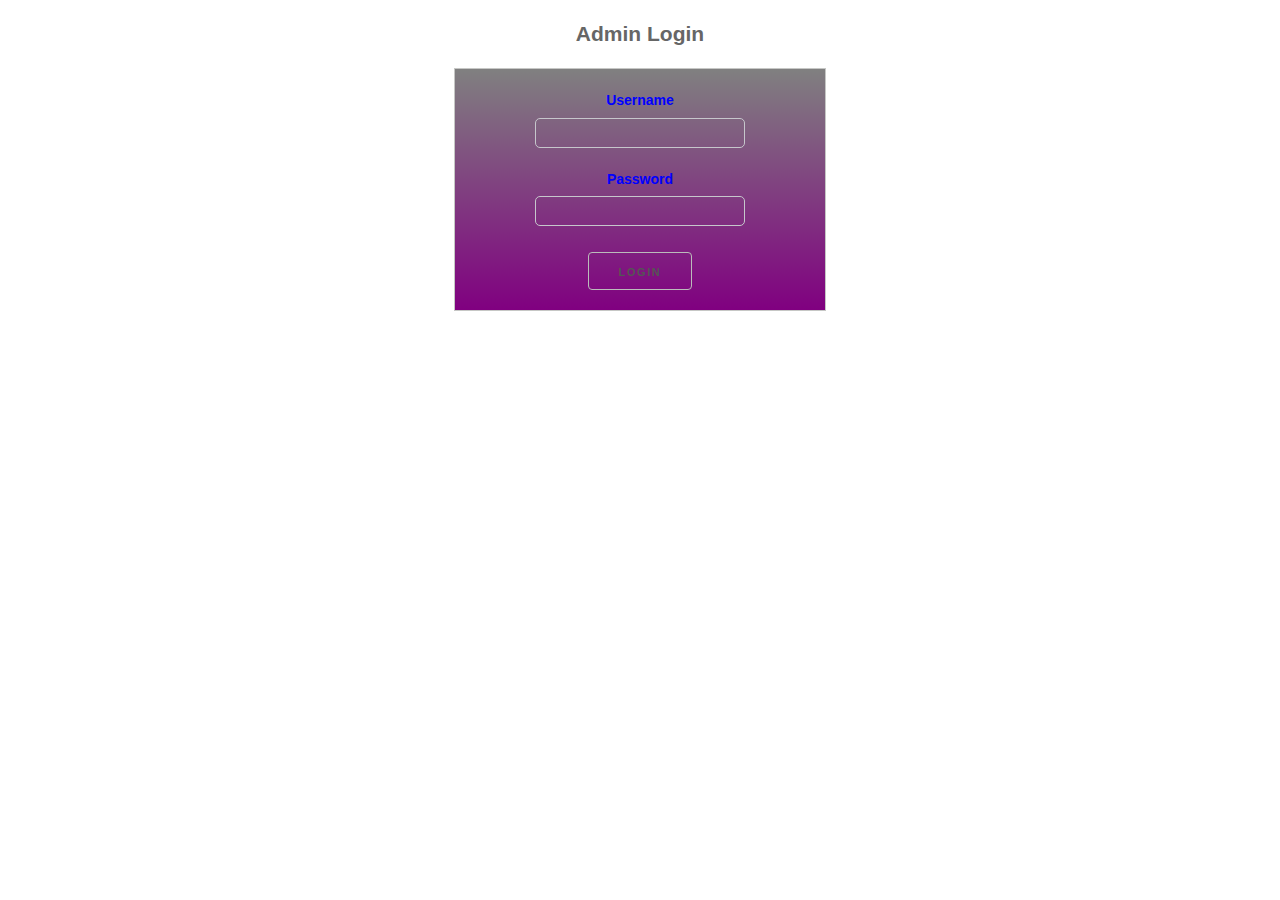
<file: admin-login.html>
<!DOCTYPE html>
<html>
  <head>
    <meta charset="utf-8">
    <title>Login as Admin</title>
    <meta name="viewport" content="width=device-width, initial-scale=1">
    <link rel="stylesheet" href="main.css" />
  </head>
  <body>
    <div class="h3"><h2>Admin Login</h2>
 
  	<form action="php/functions/admin-log.php" name="admin-login" method="post">
		<label for="admin">Username<br/>
		<input type="text" name="admin" required />
		</label>

		<label for="password">Password <br/>
		<input type="password" name="password" required />
		</label>

		<input type="submit" value="Login"/>
    </form>
  </body>
</div>
</html>
</file>
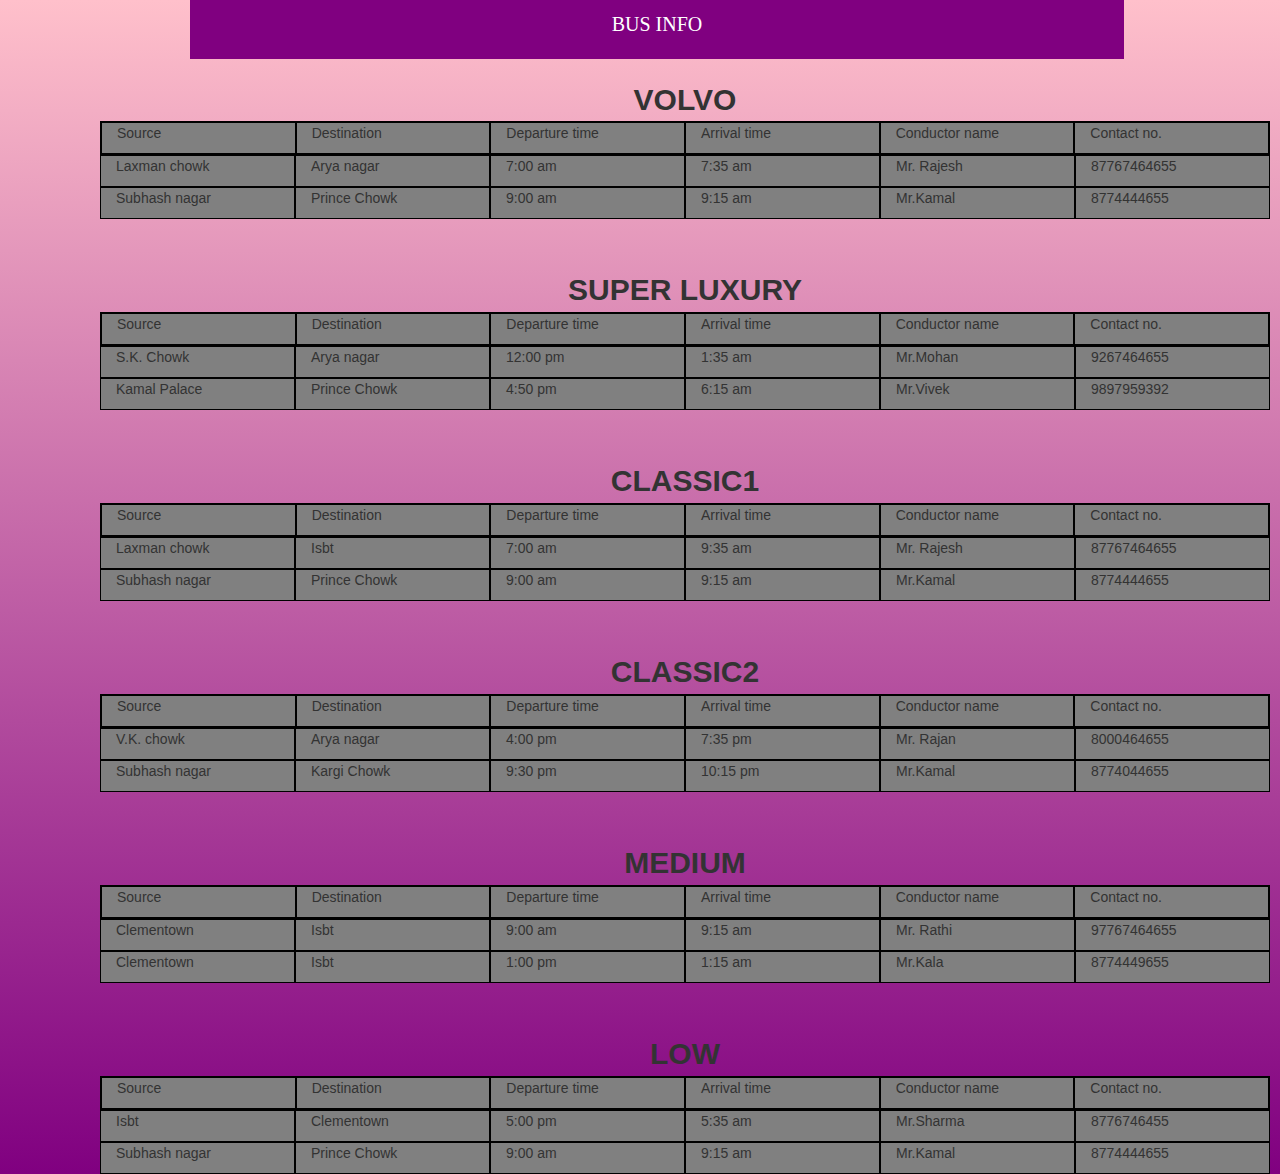
<file: businfo.html>
<!DOCTYPE html>
<html>
  <head>
    <meta charset="utf-8">
    <title>Login as Admin</title>
	<meta name="viewport" content="width=device-width, initial-scale=1">
   <meta name="viewport" content="width=device-width, initial-scale=1">
  <link rel="stylesheet" href="https://maxcdn.bootstrapcdn.com/bootstrap/3.3.7/css/bootstrap.min.css">
  <script src="https://ajax.googleapis.com/ajax/libs/jquery/3.3.1/jquery.min.js"></script>
  <script src="https://maxcdn.bootstrapcdn.com/bootstrap/3.3.7/js/bootstrap.min.js"></script>

 
    <meta name="viewport" content="width=device-width, initial-scale=0">
	<style>
	body{
	margin:0;
	margin-left:100px;
	height:70vh;
	width:80vw;
	background-image:linear-gradient(pink,purple);
	}
	center b
	{
		font-size:30px;
	}
	.row
	{
		background-color: grey;
	}
	</style>
</head>
<body>
	<div style="background-color: purple;margin-left: 90px;padding-bottom: 10px;">
<p style="text-align: center;color: white;padding-top: 10px;font-family: italics;font-size: 20px"> BUS INFO </p></div></br>
<div class="container" style="margin-bottom:50px;">
<center><b > VOLVO</b></center>
	<div class="row" style="border:1px solid black;">
	<div class="col-sm-2" style="border:1px solid black">
		
		<p>Source</p></div>
	
	
		<div class="col-sm-2"  style="border:1px solid black">
		<p> Destination</p></div>
	
	
		<div class="col-sm-2"  style="border:1px solid black;">
		<p> Departure time</p></div>
	
	
		<div class="col-sm-2"  style="border:1px solid black">
		<p> Arrival time</p></div>
	      <div class="col-sm-2"  style="border:1px solid black">
	     <p> Conductor name</p></div>
		<div class="col-sm-2"  style="border:1px solid black">
		
		<p> Contact no.</p></div>
	
</div>
<div class="row">
	<div class="col-sm-2"  style="border:1px solid black;">
		
		<p>Laxman chowk</p></div>
	
	
		<div class="col-sm-2"  style="border:1px solid black">
		<p> Arya nagar</p></div>
	
	
		<div class="col-sm-2"  style="border:1px solid black">
		<p> 7:00 am</p></div>
	
	
		<div class="col-sm-2"  style="border:1px solid black">
		<p> 7:35 am</p></div>
	      <div class="col-sm-2"  style="border:1px solid black">
	     <p>Mr. Rajesh</p></div>
		<div class="col-sm-2"  style="border:1px solid black">
		
		<p> 87767464655</p></div>
	
</div>

<div class="row">
	<div class="col-sm-2"  style="border:1px solid black">
		
		<p>Subhash nagar</p></div>
	
	
		<div class="col-sm-2"  style="border:1px solid black">
		<p> Prince Chowk</p></div>
	
	
		<div class="col-sm-2"  style="border:1px solid black">
		<p> 9:00 am</p></div>
	
	
		<div class="col-sm-2"  style="border:1px solid black">
		<p> 9:15 am</p></div>
	      <div class="col-sm-2"  style="border:1px solid black">
	     <p>Mr.Kamal</p></div>
		<div class="col-sm-2"  style="border:1px solid black">
		
		<p> 8774444655</p></div>
	
</div>

</div>

<div class="container" style="margin-bottom:50px">
<center><b> SUPER LUXURY </b></center>
	<div class="row" style="border:1px solid black">
	<div class="col-sm-2" style="border:1px solid black">
		
		<p>Source</p></div>
	
	
		<div class="col-sm-2"  style="border:1px solid black">
		<p> Destination</p></div>
	
	
		<div class="col-sm-2"  style="border:1px solid black">
		<p> Departure time</p></div>
	
	
		<div class="col-sm-2"  style="border:1px solid black">
		<p> Arrival time</p></div>
	      <div class="col-sm-2"  style="border:1px solid black">
	     <p> Conductor name</p></div>
		<div class="col-sm-2"  style="border:1px solid black">
		
		<p> Contact no.</p></div>
	
</div>
<div class="row">
	<div class="col-sm-2"  style="border:1px solid black">
		
		<p>S.K. Chowk</p></div>
	
	
		<div class="col-sm-2"  style="border:1px solid black">
		<p> Arya nagar</p></div>
	
	
		<div class="col-sm-2"  style="border:1px solid black">
		<p> 12:00 pm</p></div>
	
	
		<div class="col-sm-2"  style="border:1px solid black">
		<p> 1:35 am</p></div>
	      <div class="col-sm-2"  style="border:1px solid black">
	     <p>Mr.Mohan</p></div>
		<div class="col-sm-2"  style="border:1px solid black">
		
		<p> 9267464655</p></div>
	
</div>

<div class="row">
	<div class="col-sm-2"  style="border:1px solid black">
		
		<p>Kamal Palace</p></div>
	
	
		<div class="col-sm-2"  style="border:1px solid black">
		<p> Prince Chowk</p></div>
	
	
		<div class="col-sm-2"  style="border:1px solid black">
		<p> 4:50 pm</p></div>
	
	
		<div class="col-sm-2"  style="border:1px solid black">
		<p> 6:15 am</p></div>
	      <div class="col-sm-2"  style="border:1px solid black">
	     <p>Mr.Vivek</p></div>
		<div class="col-sm-2"  style="border:1px solid black">
		
		<p> 9897959392</p></div>
	
</div>

</div>

<div class="container" style="margin-bottom:50px">
<center><b> CLASSIC1 </b></center>
	<div class="row" style="border:1px solid black">
	<div class="col-sm-2" style="border:1px solid black">
		
		<p>Source</p></div>
	
	
		<div class="col-sm-2"  style="border:1px solid black">
		<p> Destination</p></div>
	
	
		<div class="col-sm-2"  style="border:1px solid black">
		<p> Departure time</p></div>
	
	
		<div class="col-sm-2"  style="border:1px solid black">
		<p> Arrival time</p></div>
	      <div class="col-sm-2"  style="border:1px solid black">
	     <p> Conductor name</p></div>
		<div class="col-sm-2"  style="border:1px solid black">
		
		<p> Contact no.</p></div>
	
</div>
<div class="row">
	<div class="col-sm-2"  style="border:1px solid black">
		
		<p>Laxman chowk</p></div>
	
	
		<div class="col-sm-2"  style="border:1px solid black">
		<p>Isbt</p></div>
	
	
		<div class="col-sm-2"  style="border:1px solid black">
		<p> 7:00 am</p></div>
	
	
		<div class="col-sm-2"  style="border:1px solid black">
		<p> 9:35 am</p></div>
	      <div class="col-sm-2"  style="border:1px solid black">
	     <p>Mr. Rajesh</p></div>
		<div class="col-sm-2"  style="border:1px solid black">
		
		<p> 87767464655</p></div>
	
</div>

<div class="row">
	<div class="col-sm-2"  style="border:1px solid black">
		
		<p>Subhash nagar</p></div>
	
	
		<div class="col-sm-2"  style="border:1px solid black">
		<p> Prince Chowk</p></div>
	
	
		<div class="col-sm-2"  style="border:1px solid black">
		<p> 9:00 am</p></div>
	
	
		<div class="col-sm-2"  style="border:1px solid black">
		<p> 9:15 am</p></div>
	      <div class="col-sm-2"  style="border:1px solid black">
	     <p>Mr.Kamal</p></div>
		<div class="col-sm-2"  style="border:1px solid black">
		
		<p> 8774444655</p></div>
	
</div>

</div>


<div class="container" style="margin-bottom:50px">
<center><b> CLASSIC2 </b></center>
	<div class="row" style="border:1px solid black">
	<div class="col-sm-2" style="border:1px solid black">
		
		<p>Source</p></div>
	
	
		<div class="col-sm-2"  style="border:1px solid black">
		<p> Destination</p></div>
	
	
		<div class="col-sm-2"  style="border:1px solid black">
		<p> Departure time</p></div>
	
	
		<div class="col-sm-2"  style="border:1px solid black">
		<p> Arrival time</p></div>
	      <div class="col-sm-2"  style="border:1px solid black">
	     <p> Conductor name</p></div>
		<div class="col-sm-2"  style="border:1px solid black">
		
		<p> Contact no.</p></div>
	
</div>
<div class="row">
	<div class="col-sm-2"  style="border:1px solid black">
		
		<p>V.K. chowk</p></div>
	
	
		<div class="col-sm-2"  style="border:1px solid black">
		<p> Arya nagar</p></div>
	
	
		<div class="col-sm-2"  style="border:1px solid black">
		<p> 4:00 pm</p></div>
	
	
		<div class="col-sm-2"  style="border:1px solid black">
		<p> 7:35 pm</p></div>
	      <div class="col-sm-2"  style="border:1px solid black">
	     <p>Mr. Rajan</p></div>
		<div class="col-sm-2"  style="border:1px solid black">
		
		<p> 8000464655</p></div>
	
</div>

<div class="row">
	<div class="col-sm-2"  style="border:1px solid black">
		
		<p>Subhash nagar</p></div>
	
	
		<div class="col-sm-2"  style="border:1px solid black">
		<p> Kargi Chowk</p></div>
	
	
		<div class="col-sm-2"  style="border:1px solid black">
		<p> 9:30 pm</p></div>
	
	
		<div class="col-sm-2"  style="border:1px solid black">
		<p> 10:15 pm</p></div>
	      <div class="col-sm-2"  style="border:1px solid black">
	     <p>Mr.Kamal</p></div>
		<div class="col-sm-2"  style="border:1px solid black">
		
		<p> 8774044655</p></div>
	
</div>

</div>


<div class="container" style="margin-bottom:50px">
<center><b> MEDIUM </b></center>
	<div class="row" style="border:1px solid black">
	<div class="col-sm-2" style="border:1px solid black">
		
		<p>Source</p></div>
	
	
		<div class="col-sm-2"  style="border:1px solid black">
		<p> Destination</p></div>
	
	
		<div class="col-sm-2"  style="border:1px solid black">
		<p> Departure time</p></div>
	
	
		<div class="col-sm-2"  style="border:1px solid black">
		<p> Arrival time</p></div>
	      <div class="col-sm-2"  style="border:1px solid black">
	     <p> Conductor name</p></div>
		<div class="col-sm-2"  style="border:1px solid black">
		
		<p> Contact no.</p></div>
	
</div>
<div class="row">
	<div class="col-sm-2"  style="border:1px solid black">
		
		<p>Clementown </p></div>
	
	
		<div class="col-sm-2"  style="border:1px solid black">
		<p> Isbt</p></div>
	
	
		<div class="col-sm-2"  style="border:1px solid black">
		<p> 9:00 am</p></div>
	
	
		<div class="col-sm-2"  style="border:1px solid black">
		<p> 9:15 am</p></div>
	      <div class="col-sm-2"  style="border:1px solid black">
	     <p>Mr. Rathi</p></div>
		<div class="col-sm-2"  style="border:1px solid black">
		
		<p> 97767464655</p></div>
	
</div>

<div class="row">
	<div class="col-sm-2"  style="border:1px solid black">
		
		<p>Clementown</p></div>
	
	
		<div class="col-sm-2"  style="border:1px solid black">
		<p> Isbt</p></div>
	
	
		<div class="col-sm-2"  style="border:1px solid black">
		<p> 1:00 pm</p></div>
	
	
		<div class="col-sm-2"  style="border:1px solid black">
		<p> 1:15 am</p></div>
	      <div class="col-sm-2"  style="border:1px solid black">
	     <p>Mr.Kala</p></div>
		<div class="col-sm-2"  style="border:1px solid black">
		
		<p> 8774449655</p></div>
	
</div>

</div>


<div class="container" style="margin-bottom:50px">
<center><b> LOW</b></center>
	<div class="row" style="border:1px solid black">
	<div class="col-sm-2" style="border:1px solid black">
		
		<p>Source</p></div>
	
	
		<div class="col-sm-2"  style="border:1px solid black">
		<p> Destination</p></div>
	
	
		<div class="col-sm-2"  style="border:1px solid black">
		<p> Departure time</p></div>
	
	
		<div class="col-sm-2"  style="border:1px solid black">
		<p> Arrival time</p></div>
	      <div class="col-sm-2"  style="border:1px solid black">
	     <p> Conductor name</p></div>
		<div class="col-sm-2"  style="border:1px solid black">
		
		<p> Contact no.</p></div>
	
</div>
<div class="row">
	<div class="col-sm-2"  style="border:1px solid black">
		
		<p>Isbt</p></div>
	
	
		<div class="col-sm-2"  style="border:1px solid black">
		<p> Clementown</p></div>
	
	
		<div class="col-sm-2"  style="border:1px solid black">
		<p> 5:00 pm</p></div>
	
	
		<div class="col-sm-2"  style="border:1px solid black">
		<p> 5:35 am</p></div>
	      <div class="col-sm-2"  style="border:1px solid black">
	     <p>Mr.Sharma</p></div>
		<div class="col-sm-2"  style="border:1px solid black">
		
		<p> 8776746455</p></div>
	
</div>

<div class="row">
	<div class="col-sm-2"  style="border:1px solid black">
		
		<p>Subhash nagar</p></div>
	
	
		<div class="col-sm-2"  style="border:1px solid black">
		<p> Prince Chowk</p></div>
	
	
		<div class="col-sm-2"  style="border:1px solid black">
		<p> 9:00 am</p></div>
	
	
		<div class="col-sm-2"  style="border:1px solid black">
		<p> 9:15 am</p></div>
	      <div class="col-sm-2"  style="border:1px solid black">
	     <p>Mr.Kamal</p></div>
		<div class="col-sm-2"  style="border:1px solid black">
		
		<p> 8774444655</p></div>
	
</div>

</div>


</body>
</html>
</file>
<file: main.css>
html {
  font-family: sans-serif;
  -ms-text-size-adjust: 100%;
  -webkit-text-size-adjust: 100%; }

body {
  margin: 0; }
nav
 {
  display: block; }


a {
  background-color: transparent;
   }

a:active,
a:hover {
  outline: 0; }

button,
input{
  color: inherit;
  font: inherit;
  margin: 0; }

button {
  overflow: visible; }

button,
input[type="submit"] {
  -webkit-appearance: button;
  cursor: pointer; }

button::-moz-focus-inner,
input::-moz-focus-inner {
  border: 0;
  padding: 0; }

input {
  line-height: normal; }


table {
  border-collapse: collapse;
  border-spacing: 0;

  }

td,
th {
  padding: 2px 4px; }

body {
  background-color: white;
  font-size: 14px;
  line-height: 1.6;
  font-family: 'Fira Sans', sans-serif;
  color: #666;
  -webkit-font-smoothing: antialiased;
  -webkit-text-size-adjust: 100%; }

body {
  -webkit-tap-highlight-color: #FFF498; }

a {
  color: #0074D9;
  text-decoration: none;
  outline: 0; }

a:hover,
a:focus {
  color: #40a6ff; }
  

p {
  margin: 0 0 20px 0; }

em {
  font-style: italic; }
.btn
{
  margin:0 auto;
  display: block;
  padding:10px 20px;
}
.btnn,button{
  background-color: white;
  margin-bottom:30px;
}

.main-page
{
  width: 100%;
  padding: 1% 0;
  background-image: linear-gradient(to bottom, #004da4 0%, #1e3c6e 100%);
  float: left;
}
.main-page h3
{
  margin: 0;
  padding-left: 5%;
  color: white;
}
.main-page2
{
  width: 100%;
  padding: 0% 0;
  background-image: linear-gradient(to bottom, #004da4 0%, #1e3c6e 100%);
  float: left;
}
.main-page2 ul
{
  margin: 0;
}
.main-page2 ul li
{
  list-style-type: none;
  display: inline-block;
  padding: 20px 2%;
  


}
.main-page2 ul a 
{
  text-decoration: none;
  color: white
  
}
.main-page2 ul li ul 
{
  display: none;
  
}
.main-page2 ul li:hover ul 
{
  display: block;
  
}
.main-page2 ul li ul li
{
  display: block;
  
}
.main-page2 ul li ul
{
  position: absolute;
  background-image: linear-gradient(to bottom, #004da4 0%, #1e3c6e 100%);
  min-width: 10%;
  padding: 1%;
  border:1px solid grey;
  margin-top: 20px

}
.main-page2 ul li ul li
{
  
  padding: 5px;

}

.button,
button,
input[type="submit"],
input[type="button"] {
  display: inline-block;
  height: 38px;
  padding: 0 30px;
  color: #555;
  text-align: center;
  font-size: 11px;
  font-weight: 600;
  line-height: 38px;
  letter-spacing: .1rem;
  text-transform: uppercase;
  text-decoration: none;
  white-space: nowrap;
  background-color: transparent;
  border-radius: 4px;
  border: 1px solid #bbb;
  cursor: pointer;
  box-sizing: border-box; }

.button:hover,
.button:active,
.button:focus,
button:hover,
button:active,
button:focus,
input[type="submit"]:hover,
input[type="submit"]:active,
input[type="submit"]:focus,
input[type="button"]:hover,
input[type="button"]:active,
input[type="button"]:focus {
  color: #333;
  border-color: #888;
  outline: 0; }

.home-wrap {
  display: flex;
  width:40%;
  margin-left:140px;
   }

.register-wrap {
  width: 64%;
  background: #eee;
  text-align: center;
  display: block;
  padding-bottom: 20px; }


.login-wrap 
{
  width: 34%;
  text-align: center;
  display: block;
  padding-bottom: 20px; 
}
.details-wrap {
  width: 66%;
  background: #eee;
  text-align: center;
  display: block;
  padding-bottom: 20px; }

.home-wrapp 
{
    display: flex;
    margin-left:80px;
}

.register-wrapp {
  width: 64%;
  background: #eee;
  text-align: center;
  display: block;
  padding-bottom: 20px; }
.h3
{
  text-align:center;
}

form {
  border: 1px solid #c6c7c5;
  overflow: hidden;
  max-width: 350px;
  text-align: center;
  padding: 20px 10px;
  margin: 0 auto;
  background-image: linear-gradient(grey,purple);
}

input {
  margin: 0;
  background: transparent;
  border: 1px solid #c6c7cc;
  border-radius: 5px;
  padding: 6px;
  margin-top: 6px; }

label {
  display: block;
  font-weight: bold;
  margin-bottom: 20px;
  color:blue; }
  
.reg-traveller {
  text-align: center; }
</file>
